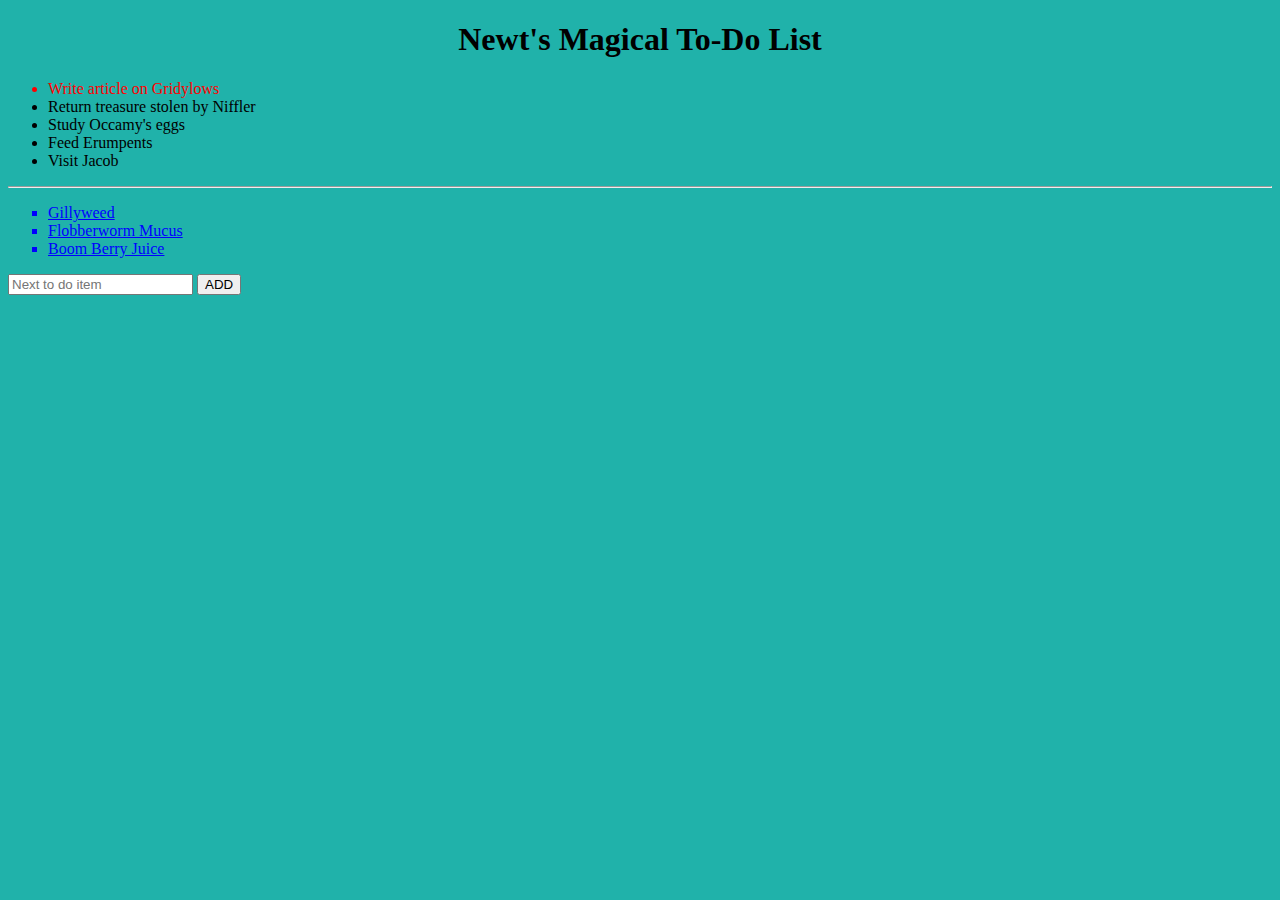
<file: hp-dom-manipulation/index.html>
<!DOCTYPE html>
<html lang="en">

<head>
    <meta charset="UTF-8">
    <meta http-equiv="X-UA-Compatible" content="IE=edge">
    <meta name="viewport" content="width=device-width, initial-scale=1.0">
    <title>HP DOM Manipulation</title>
    <link rel=stylesheet href="styles.css" </head>

    <body>

        <div id="list">
            <h1 id="list-title">Newt's Magical To-Do List</h1>
            <div id="toDoDiv">
                <!-- ul>li.list-item*5 -->
                <ul>
                    <li class="list-item">Write article on Gridylows</li>
                    <li class="list-item">Return treasure stolen by Niffler</li>
                    <li class="list-item">Study Occamy's eggs</li>
                    <li class="list-item">Feed Erumpents</li>
                    <li class="list-item">Visit Jacob</li>
                </ul>
            </div>
            <hr>
            <div id="grocery-div">
                <!-- ul#groceryList>li.grocery-item*3 -->
                <ul id="grocertyList">
                    <li class="grocery-item">Gillyweed</li>
                    <li class="grocery-item">Flobberworm Mucus</li>
                    <li class="grocery-item">Boom Berry Juice</li>
                </ul>
            </div>
            <div id="input-field">
                <input type="text" id="listInput" placeholder="Next to do item">
                <button id="clickMe">ADD</button>
            </div>
        </div>


        <script src="scripts.js"></script>
    </body>

</html>
</file>
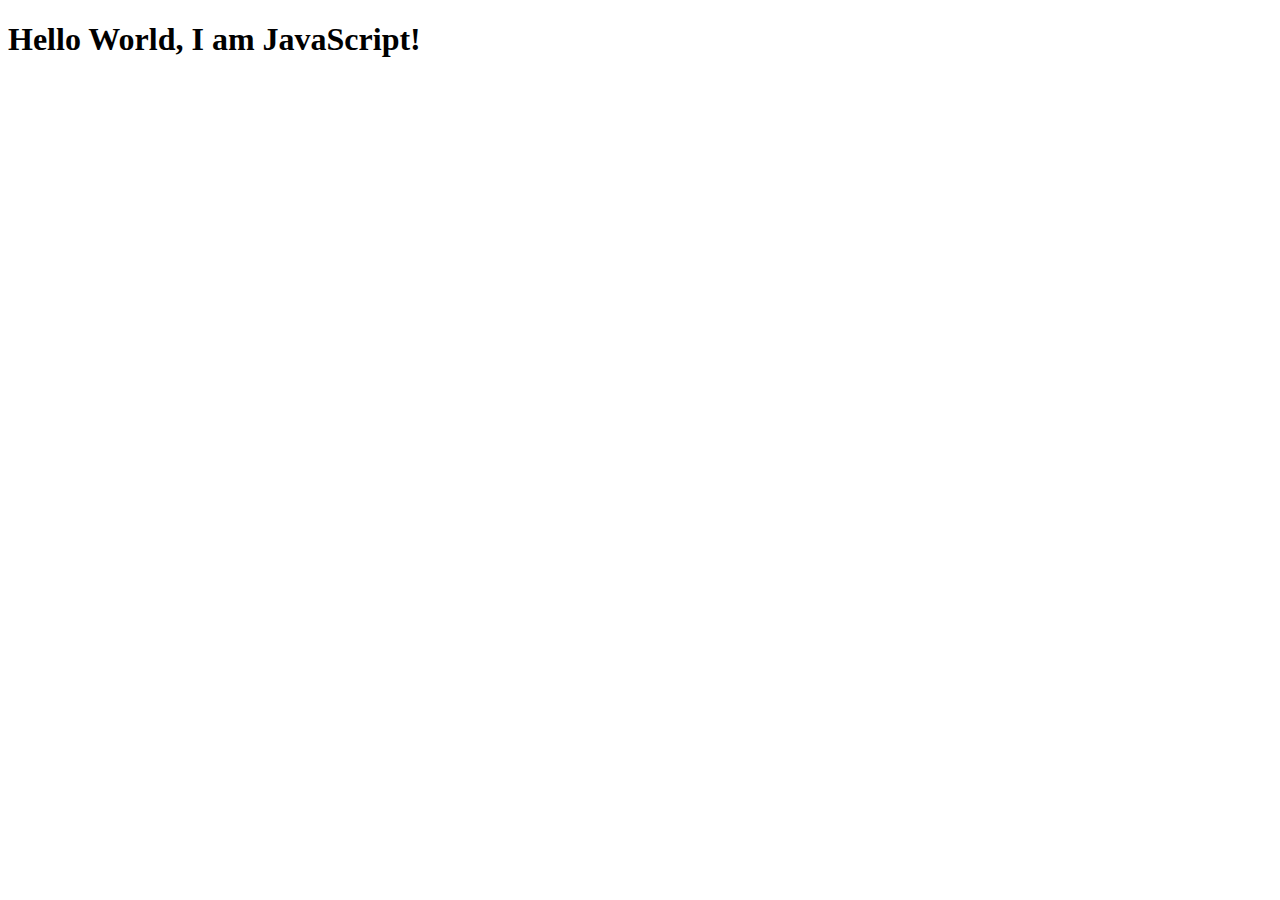
<file: htmlCssJavascript/index.html>
<!DOCTYPE html>
<html lang="en">

<head>
    <meta charset="UTF-8">
    <meta http-equiv="X-UA-Compatible" content="IE=edge">
    <meta name="viewport" content="width=device-width, initial-scale=1.0">
    <title>JS in the Browser</title>
</head>

<body>
    <h1>Hello World, I am JavaScript!</h1>
    <script>
        console.log("I am a teapot");
        console.error("I am an error");

        const mylist = [];
        mylist.push('coffee');
        mylist.push('testing please ignore');

        console.log(mylist);
    </script>
</body>

</html>
</file>
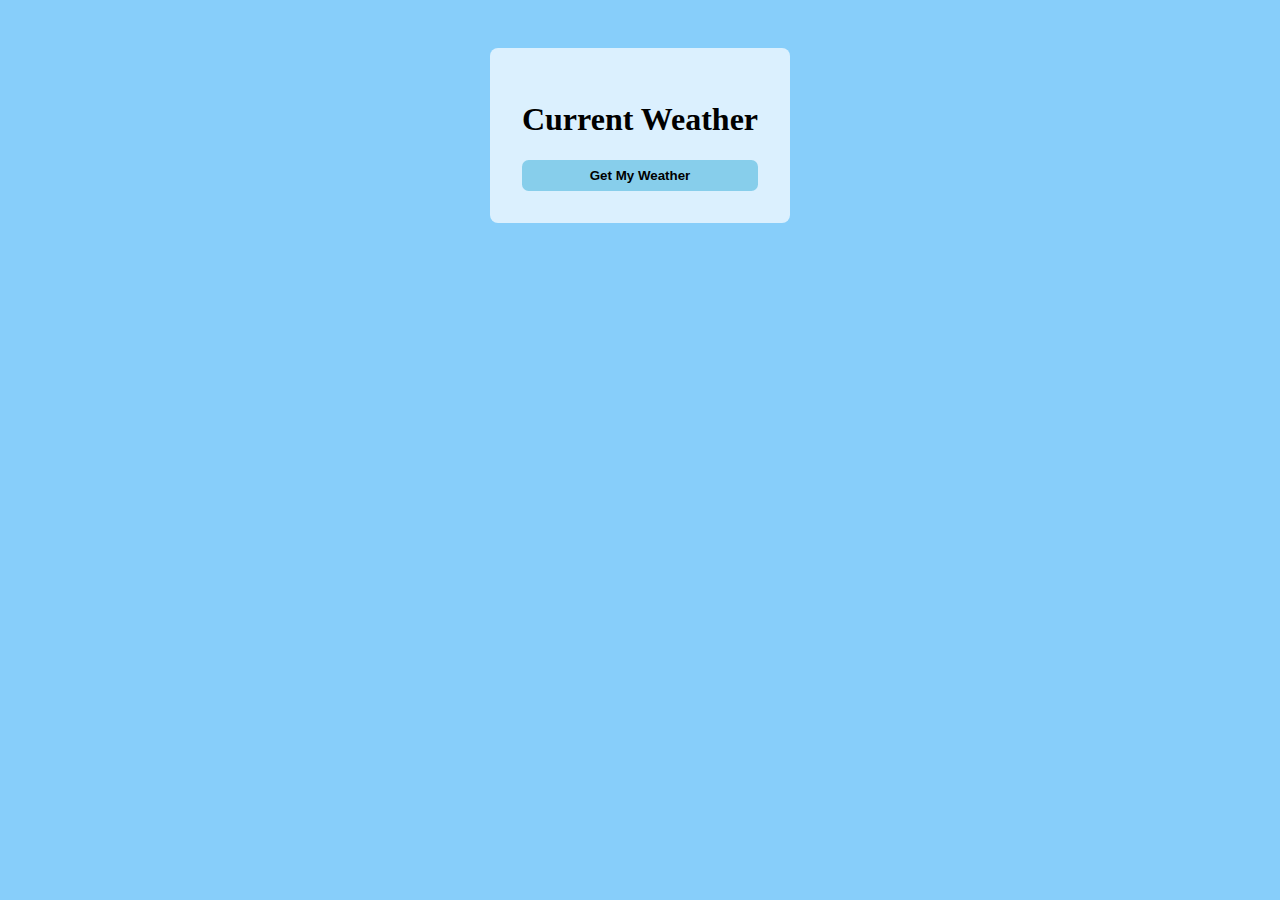
<file: weatherApp/index.html>
<!DOCTYPE html>
<html lang="en">

<head>
    <meta charset="UTF-8">
    <meta http-equiv="X-UA-Compatible" content="IE=edge">
    <meta name="viewport" content="width=device-width, initial-scale=1.0">
    <title>My Weather</title>
    <link rel="stylesheet" href="styles.css" </head>

    <body>
        <div id="interaction-box">
            <h1>Current Weather</h1>
            <button id="geolocation-weather">Get My Weather</button>
            <div id="results">
                <!-- where the results will be displayed-->
            </div>
        </div>

    </body>

    <script src="script.js"></script>

</html>
</file>
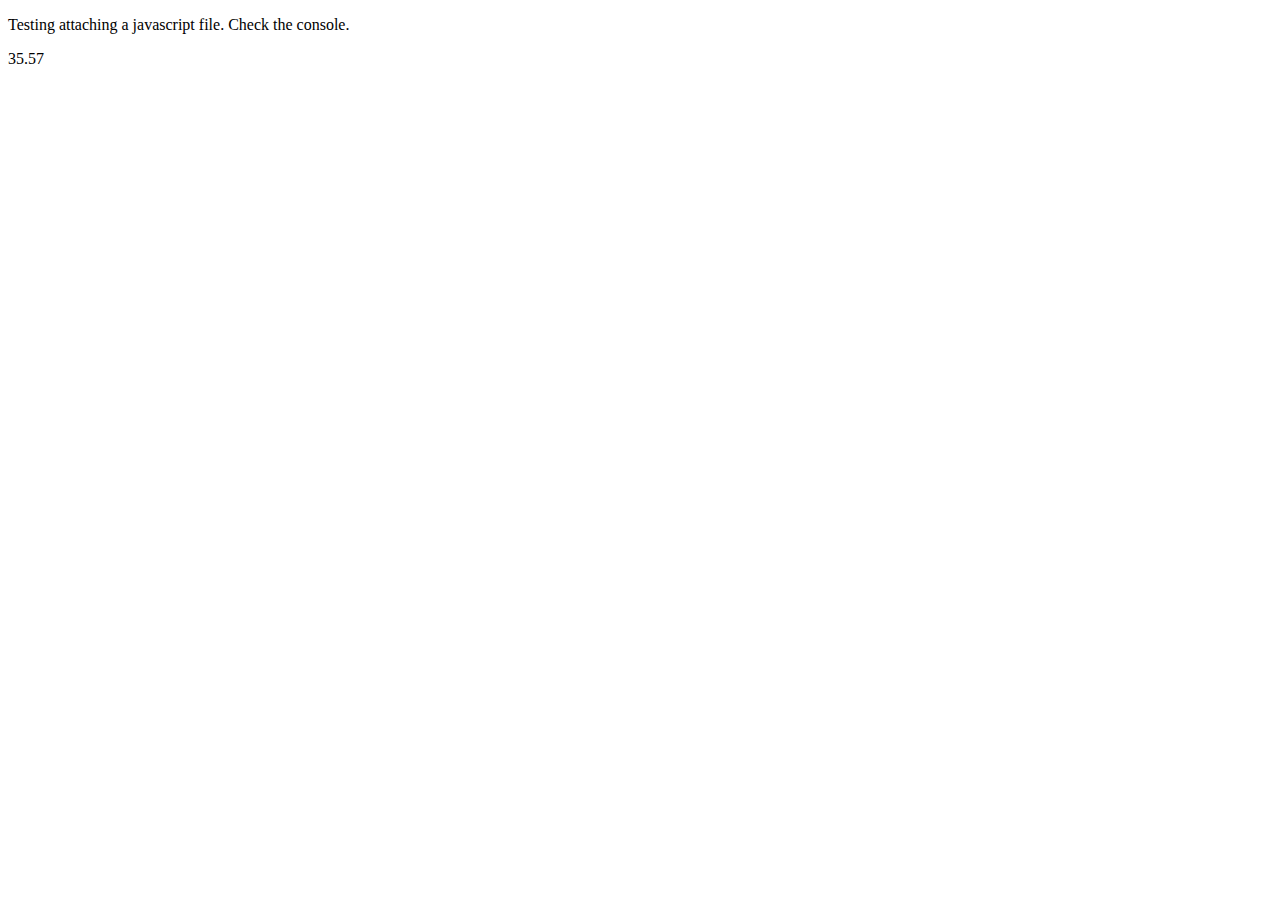
<file: htmlCssJavascript/javascriptFileTest.html>
<!DOCTYPE html>
<html lang="en">

<head>
    <meta charset="UTF-8">
    <meta http-equiv="X-UA-Compatible" content="IE=edge">
    <meta name="viewport" content="width=device-width, initial-scale=1.0">
    <title>JS File Test</title>
</head>

<body>

    <p>Testing attaching a javascript file. Check the console.</p>

    <p id="results"> Calculating ...</p>

    <script src="javascriptFileTest.js"></script>


</body>


</html>
</file>
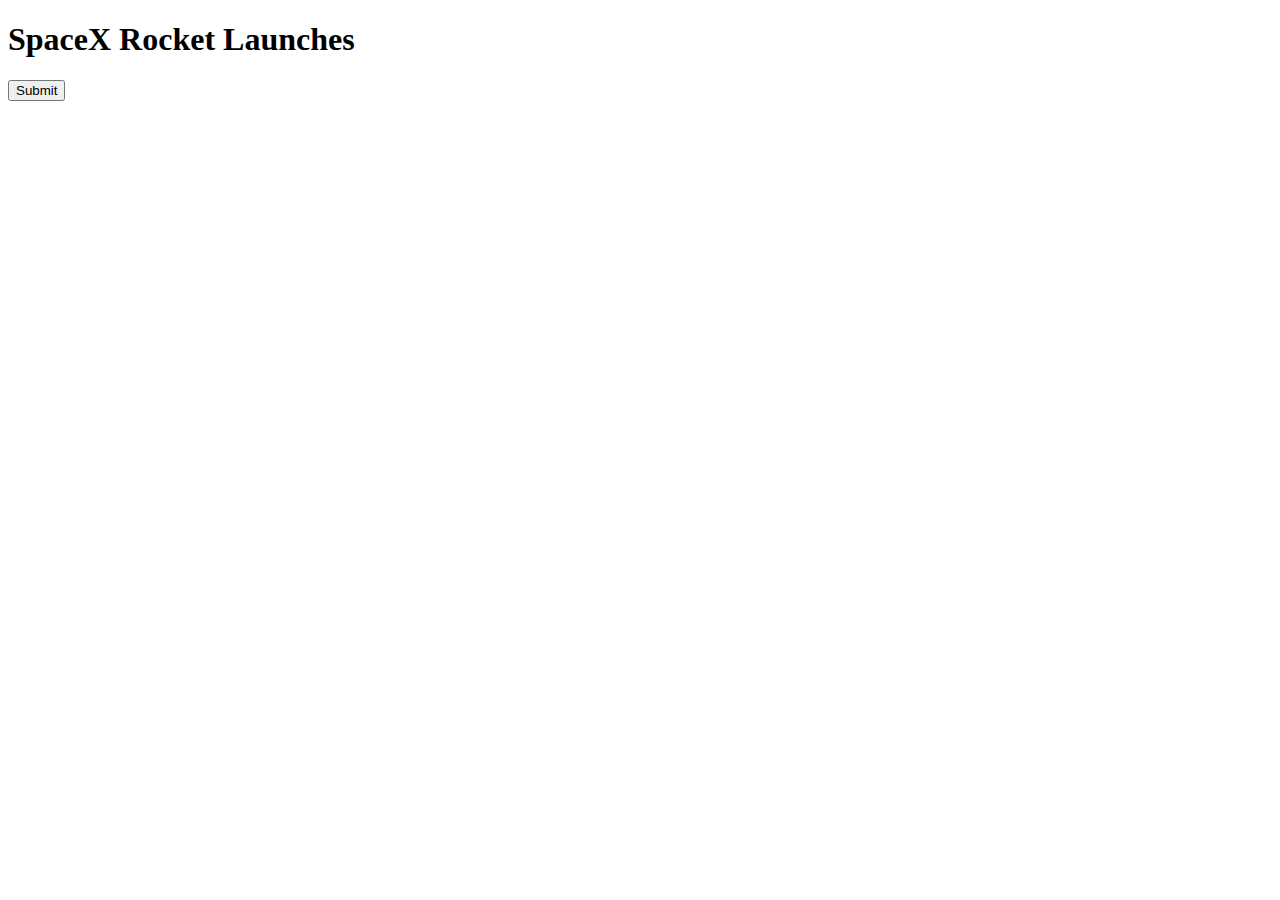
<file: javascriptBasics/fetch.html>
<!DOCTYPE html>
<html lang="en">

<head>
    <meta charset="UTF-8">
    <meta http-equiv="X-UA-Compatible" content="IE=edge">
    <meta name="viewport" content="width=device-width, initial-scale=1.0">
    <title>Fetch Example</title>
</head>

<body>

    <!--<p id="display-data">
    </p> -->

    <h1>SpaceX Rocket Launches</h1>

    <form id="search-form">
        <input type="submit" value="Submit">
    </form>

    <div>

        <ul id="rocket-list">
            <!----
            <li class="rocket-card">
                <h1 class="rocket-title">

                </h1>
                <img src="" alt="" class="rocket-image">
                <p class="rocket-detail ">

                </p>


            </li> -->
        </ul>

    </div>



    <script src="fetch.js ">
    </script>
</body>

</html>
</file>
<file: hp-dom-manipulation/styles.css>
body {
    background-color: lightseagreen
}
</file>
<file: weatherApp/styles.css>
body {
    background-color: lightskyblue;
    display: flex;
    align-items: center;
    justify-content: space-around;
    margin-top: 3em;
    font-family: Lucida Sans;
}

#interaction-box {
    padding: 2em;
    border-radius: 0.5em;
    background-color: rgba(255, 255, 255, 0.7);
}

#interaction-box h1 {
    text-align: center;
}

#geolocation-weather {
    border: none;
    width: 100%;
    padding: 8px;
    background-color: skyblue;
    border-radius: 0.5em;
    font-weight: bold;
}

#geolocation-weather:hover {
    cursor: pointer;
    background-color: lightskyblue;
    transition: ease 0.5s;
    color: darkblue;
}
</file>
